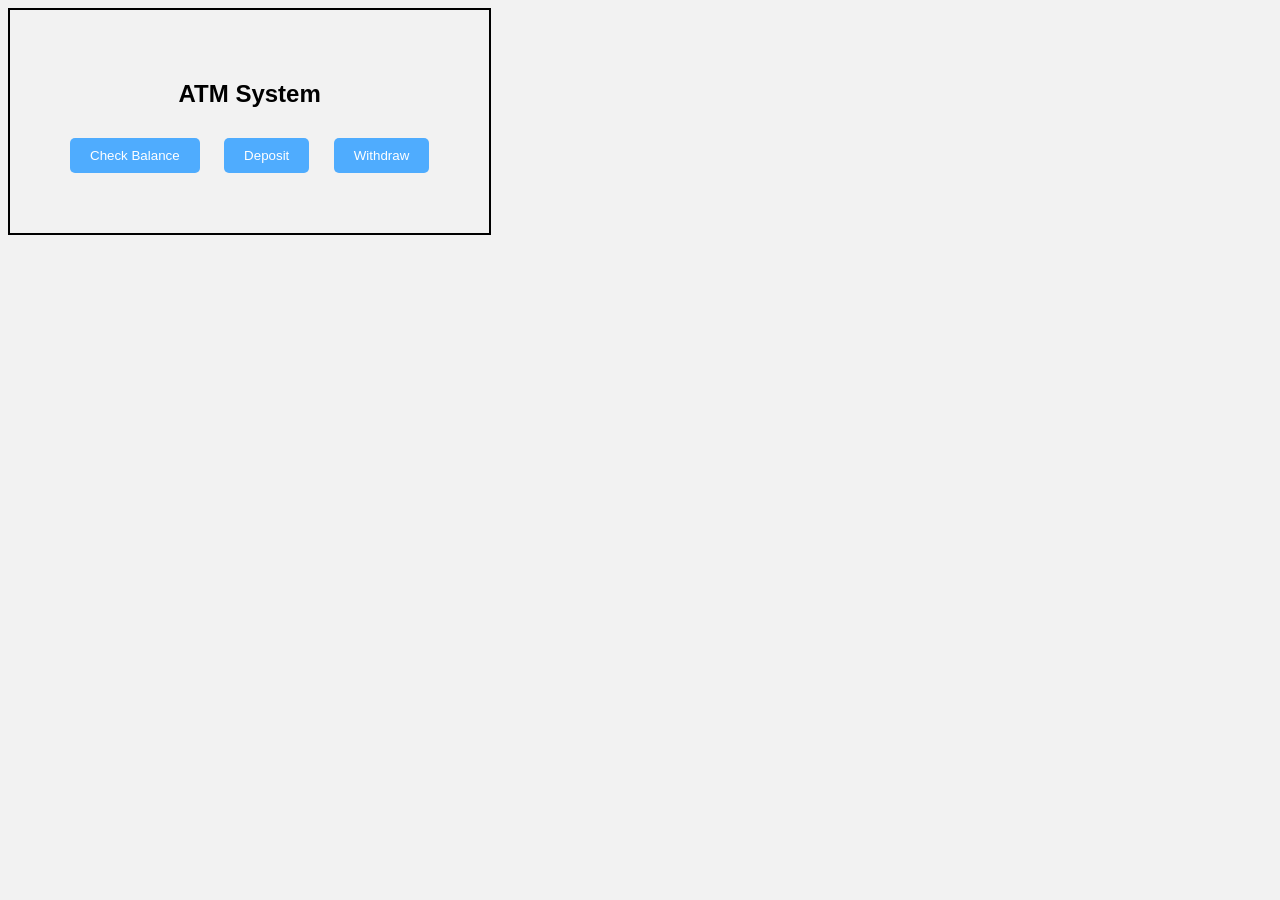
<file: ATM_System/index.html>
<!DOCTYPE html>
<html lang="en">
<head>
    <meta charset="UTF-8">
    <meta name="viewport" content="width=device-width, initial-scale=1.0">
    <title>Document</title>
    <link rel="stylesheet" href="style.css">
</head>
<body>
    <h2>ATM System</h2>
    <a href="balance.html"><button>Check Balance</button></a>
    <a href="deposit.html"><button>Deposit</button></a>
    <a href="withdraw.html"><button>Withdraw</button></a>
</body>
</html>
</file>
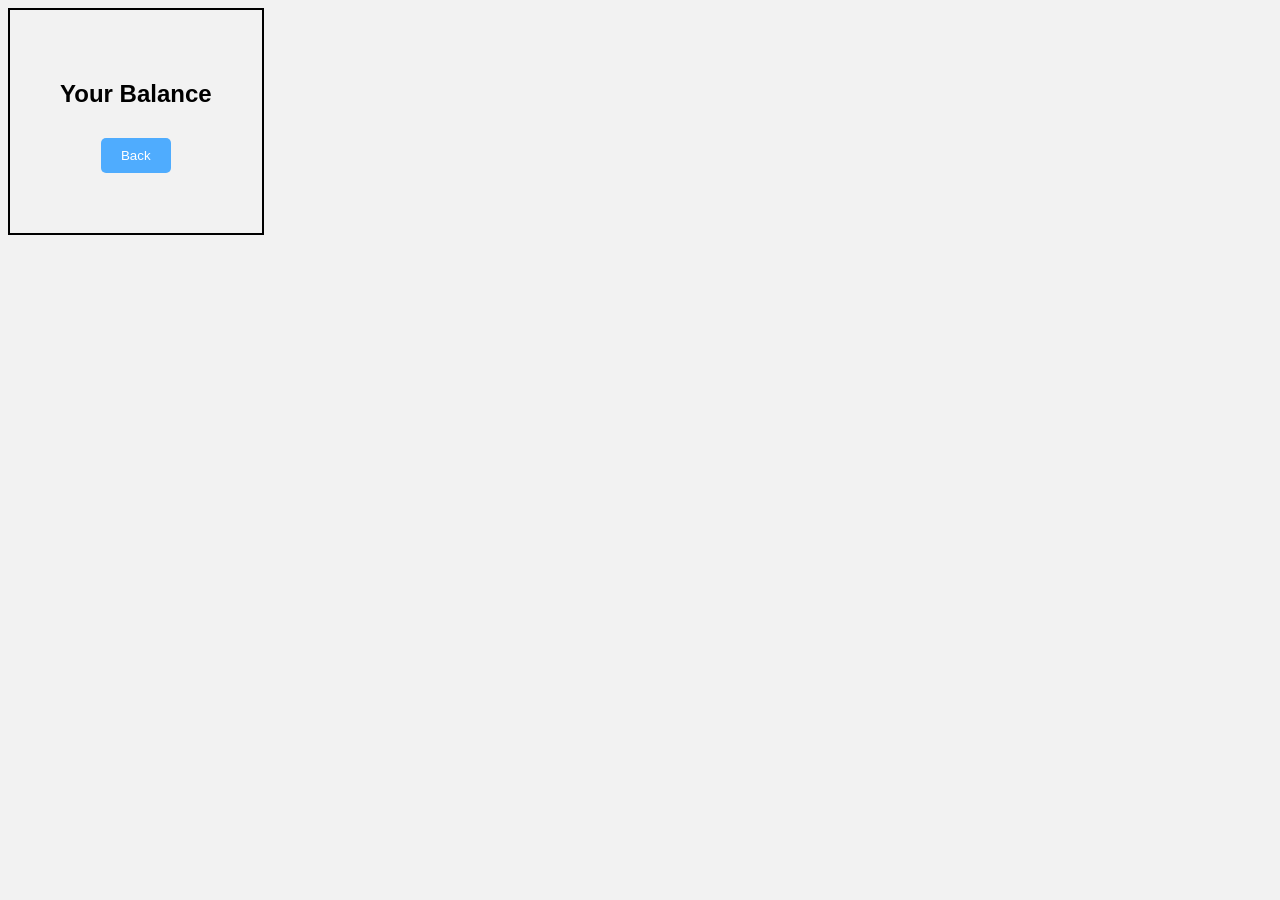
<file: ATM_System/balance.html>
<!DOCTYPE html>
<html lang="en">
<head>
    <meta charset="UTF-8">
    <meta name="viewport" content="width=device-width, initial-scale=1.0">
    <title>Document</title>
    <link rel="stylesheet" href="style.css">
</head>
<body>
    <h2>Your Balance</h2>
    <p></p>
    <a href="index.html"><button>Back</button></a>

    <script>
        let balance = localStorage.getItem("balance")  || 5000;
        document.getElementById("balance").innerText = "" + balance; 
    </script>
</body>
</html>
</file>
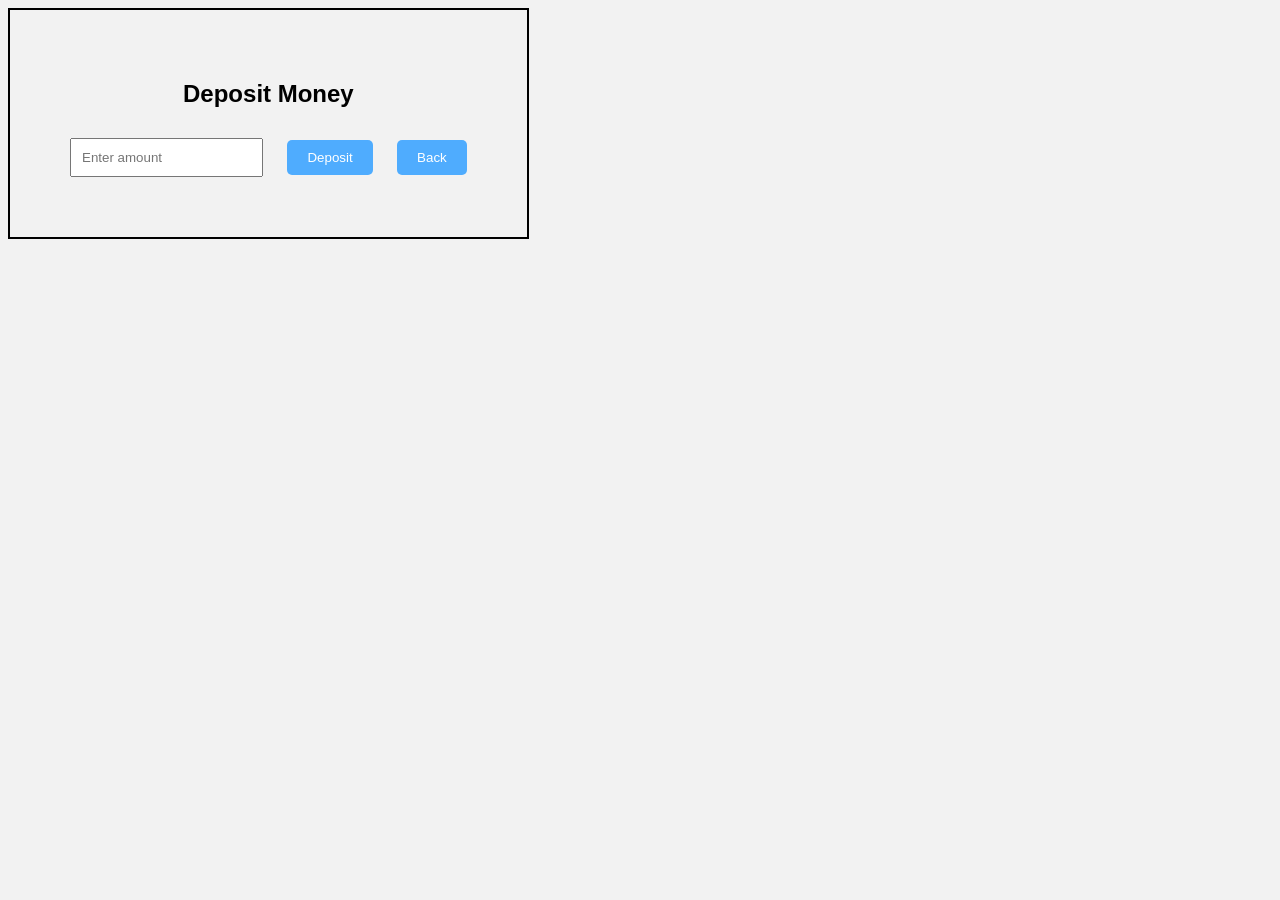
<file: ATM_System/deposit.html>
<!DOCTYPE html>
<html lang="en">
<head>
    <meta charset="UTF-8">
    <meta name="viewport" content="width=device-width, initial-scale=1.0">
    <title>Document</title>
    <link rel="stylesheet" href="style.css">
</head>
<body>
    <h2>Deposit Money</h2>
    <input type="number" name="" id="" placeholder="Enter amount">
    <button onclick="deposite()">Deposit</button>
    <a href="index.html"><button>Back</button></a>

    <script>
        function deposit() {
              let balance = Number(localStorage.getItem("balance")) || 5000;
              let amt = Number(document.getElementById("amount").value);

              if(isNaN(amt) || amt <= 0 ){
                alert("Enter valid amount");
              } else {
                balance += amt;
                localStorage.setItem("balance", balance);
                alert("Deposited successfully");
              }
        }
    </script>
</body>
</html>
</file>
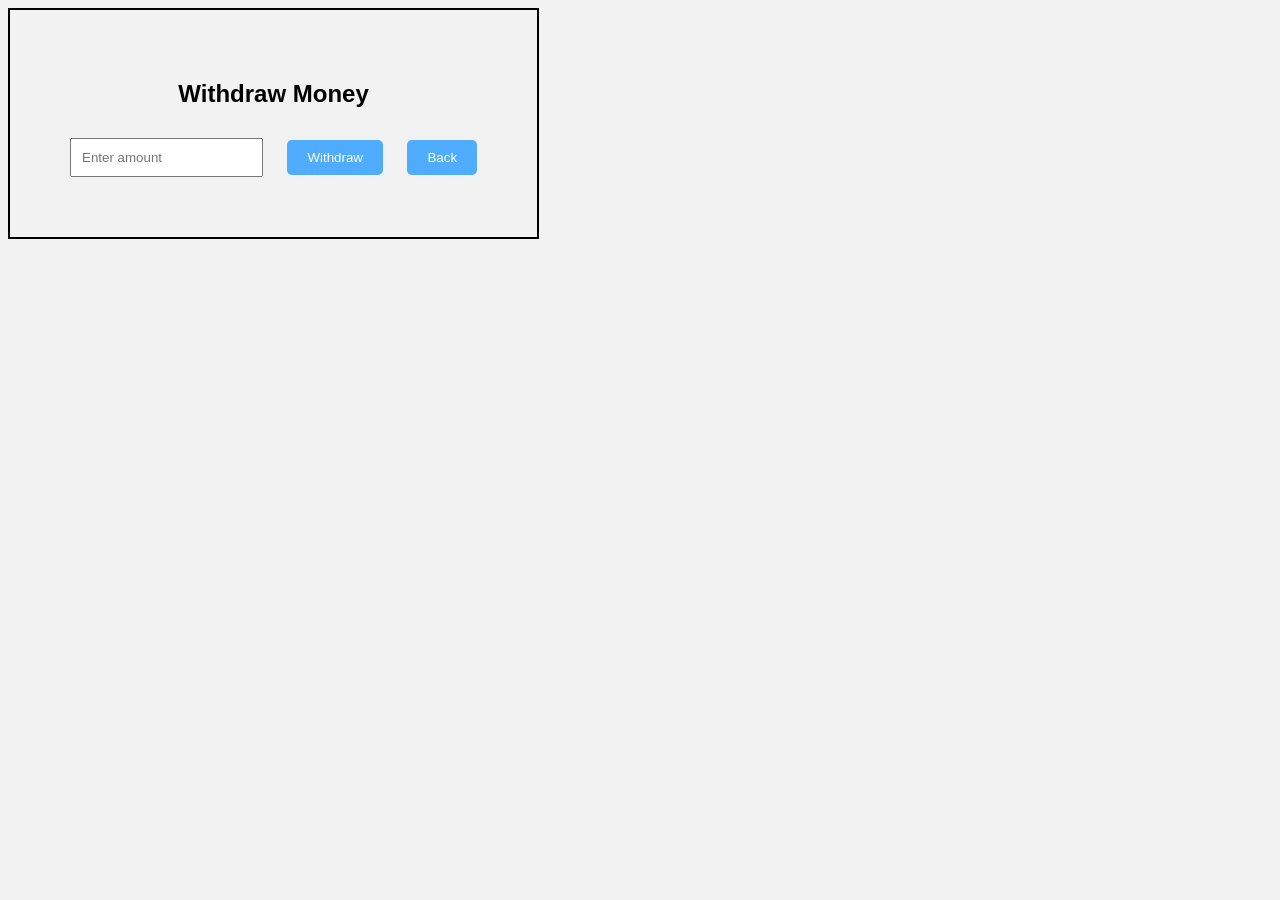
<file: ATM_System/withdraw.html>
<!DOCTYPE html>
<html lang="en">
<head>
    <meta charset="UTF-8">
    <meta name="viewport" content="width=device-width, initial-scale=1.0">
    <title>Document</title>
    <link rel="stylesheet" href="style.css">
</head>
<body>
    <h2>Withdraw Money</h2>
    <input type="number" name="" id="amount" placeholder="Enter amount">
    <button onclick="withdraw()">Withdraw</button>
    <a href="index.html"><button>Back</button></a>

    <script>
        function withdraw() {
            let balance = Number(localStorage.getItem("balance")) || 5000;
            let amt =  Number(document.getElementById("amount").value);

              if(isNaN(amt) || amt <= 0 ){
                alert("Enter valid amount");
              } else if(amt > balance) {
                alert("Insufficient balance")

              } else {
                balance -= amt ;
            localStorage.setItem("balance",balance);
        alert("Withdraw successful");
                  }
        }
    </script>
</body>
</html>
</file>
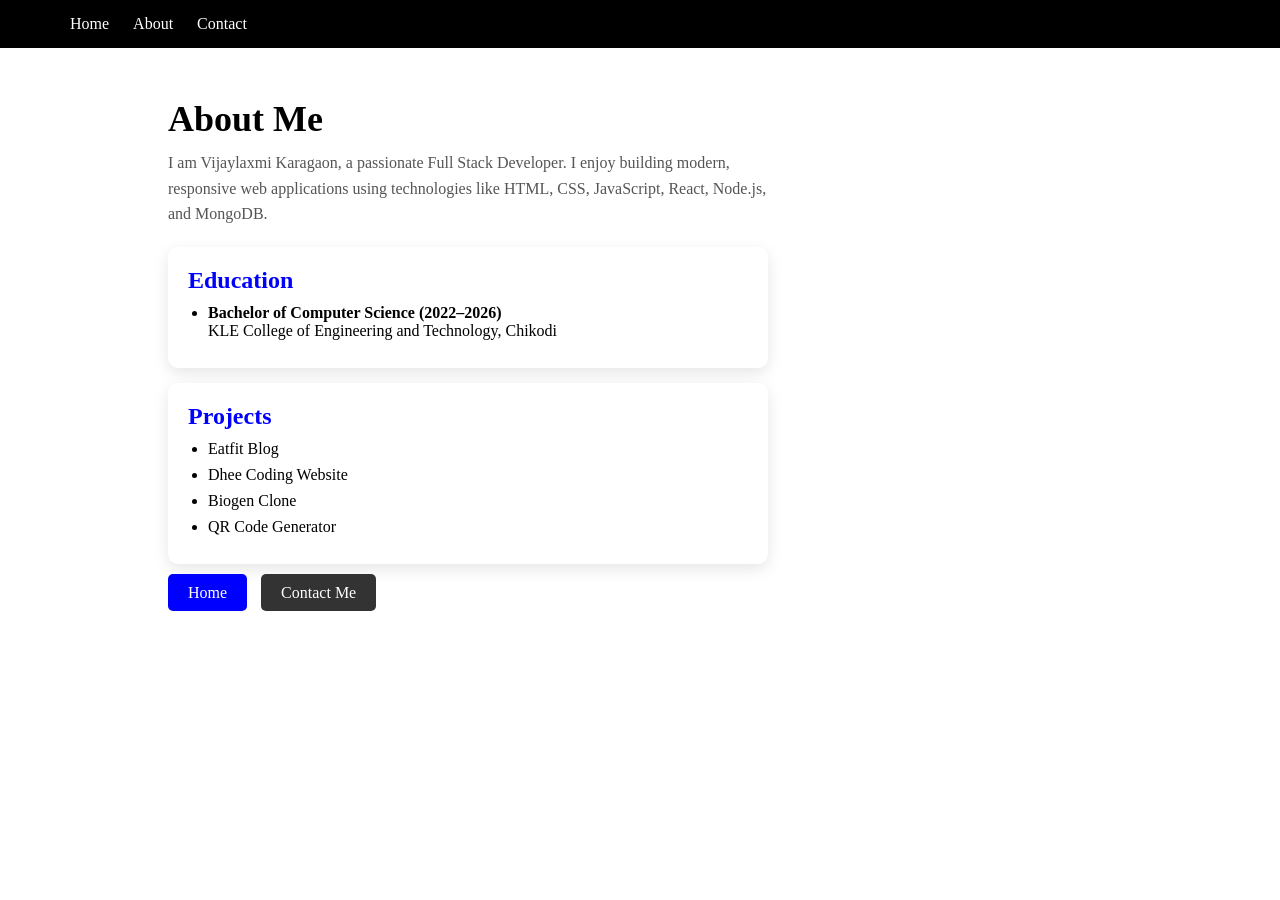
<file: Protfolio/about.html>
<!DOCTYPE html>
<html lang="en">

<head>
    <meta charset="UTF-8">
    <meta name="viewport" content="width=device-width, initial-scale=1.0">
    <title>About Me</title>


    <link href="https://fonts.googleapis.com/css2?family=Poppins:wght@300;500;700&display=swap" rel="stylesheet">

    <link rel="stylesheet" href="about.css">
</head>

<body>
 <div class="nav">
       <div class="nav-links">
            <a href="home1.html">Home</a>
            <a href="about.html">About</a>
            <a href="contact.html">Contact</a>
        </div>
    </div>


    <div class="about">
         <div class="about-container">
            <div class="content">

                <h1>About Me</h1>

                <p>
                    I am Vijaylaxmi Karagaon, a passionate Full Stack Developer.
                    I enjoy building modern, responsive web applications using
                    technologies like HTML, CSS, JavaScript, React, Node.js, and MongoDB.
                </p>


                <div class="card">
                    <h2>Education</h2>
                    <ul>
                        <li>
                            <b>Bachelor of Computer Science (2022–2026)</b><br>
                            KLE College of Engineering and Technology, Chikodi
                        </li>
                    </ul>
                </div>


                <div class="card">
                    <h2>Projects</h2>
                    <ul>
                        <li>Eatfit Blog</li>
                        <li>Dhee Coding Website</li>
                        <li>Biogen Clone</li>
                        <li>QR Code Generator</li>
                    </ul>
                </div>


                <div class="buttons">
                    <a href="home1.html" class="btn">Home</a>
                    <a href="contact.html" class="btn secondary">Contact Me</a>
                </div>

            </div>

        </div>

    </div>

</body>

</html>
</file>
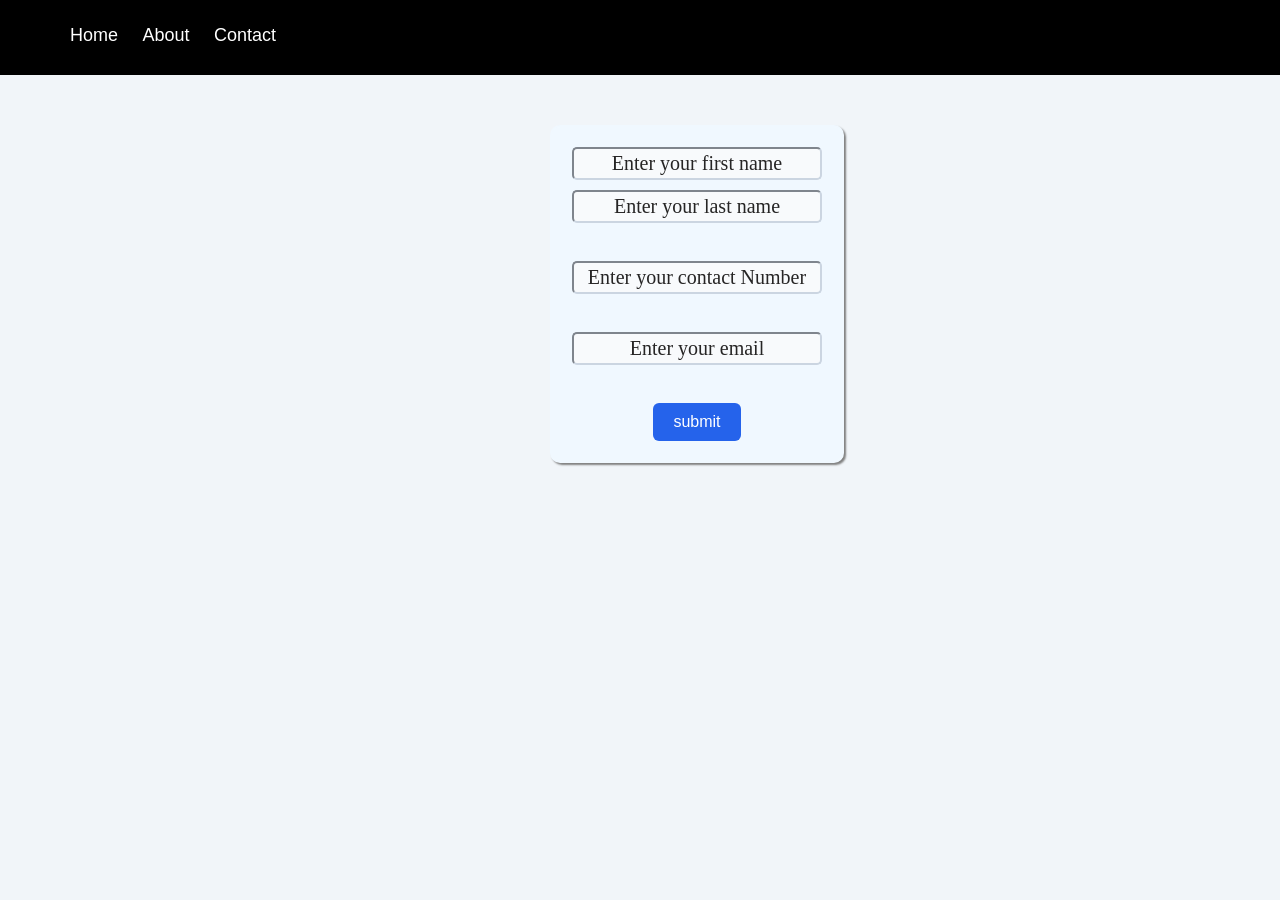
<file: Protfolio/contact.html>
<!DOCTYPE html>
<html lang="en">
<head>
    <meta charset="UTF-8">
    <meta name="viewport" content="width=device-width, initial-scale=1.0">
    <title>Document</title>
    <link rel="stylesheet" href="contact.css">
</head>
<body>
    <div class="nav">
       <div class="nav-links">
            <a href="home1.html">Home</a>
            <a href="about.html">About</a>
            <a href="contact.html">Contact</a>
        </div>
    </div>
    <!-- <div class="contact">
        <h1 class="h1">Email:karagaonvijaylaxmi@gmail.com</h1>
        <h1 class="h1">Contact:6360709303</h1>
</div> -->
    <div class="container">
       
        <div class="inp">
    <input type="text" name="" id="" placeholder="Enter your first name">
    <input type="text" name="" id="" placeholder="Enter your last name"> <br>
    <input type="text" name="" id="" placeholder="Enter your contact Number"> <br>
    <input type="text" name="" id="" placeholder="Enter your email"> <br>
    <button>submit</button>
    </div>
    <div class="cards">
        <!-- <div class="card">
            <h1><span class="n">Thank you for contacting me..!!</span></h1>
        </div> -->
       
    </div>
    </div>
    <script src="contact.js"></script>
</body>
</html>
</file>
<file: ATM_System/style.css>
body {
    font-family: Arial, Helvetica, sans-serif;
    text-align: center;
    background: #f2f2f2;
    padding: 50px;
    border: 2px black solid;
    width: fit-content;
    
}

button {
    padding: 10px 20px;
    margin: 10px;
    border-radius: 10px;
    background: #4facfe;
    border: none;
    color: white;
    border-radius: 5px;
    cursor: pointer;
}

input {
    padding: 10px;
    margin: 10px;
}
</file>
<file: Protfolio/about.css>
* {
  margin: 0;
  padding: 0;
}

body {
  font-family: Cambria, Cochin, Georgia, Times, 'Times New Roman', serif;
  background: white;
}

.nav {
  display: flex;
  justify-content: space-between;
  align-items: center;
  background: black;
  padding: 15px 50px;
}

.logo {
  color: white;
}

.nav-links a {
  color: white;
  text-decoration: none;
  margin-left: 20px;
  transition: 0.3s;
}

.nav-links a:hover {
  color: #00bcd4;
}

.about {
  display: flex;
  justify-content: center;
  align-items: center;
  padding: 50px;
}

.about-container {
  display: flex;
  gap: 40px;
  width: 80%;
  align-items: center;
}

.image img {
  width: 280px;
  border-radius: 20px;
  box-shadow: 0 10px 25px rgba(0, 0, 0, 0.2);
}

.content {
  max-width: 600px;
}

.content h1 {
  font-size: 36px;
  margin-bottom: 10px;
}

.content p {
  color: #555;
  margin-bottom: 20px;
  line-height: 1.6;
}

.card {
  background: white;
  padding: 20px;
  margin-bottom: 15px;
  border-radius: 10px;
  box-shadow: 0 5px 15px rgba(0, 0, 0, 0.1);
}

.card h2 {
  color: blue;
  margin-bottom: 10px;
}

.card ul {
  padding-left: 20px;
}

.card li {
  margin-bottom: 8px;
}

.buttons {
  margin-top: 20px;
}

.btn {
  padding: 10px 20px;
  background: blue;
  color: white;
  text-decoration: none;
  border-radius: 5px;
  margin-right: 10px;
  transition: 0.3s;
}

.btn:hover {
  background: #0056b3;
}

.secondary {
  background: #333;
}

.secondary:hover {
  background: black;
}
</file>
<file: Protfolio/contact.css>
* {
  padding: 0%;
  margin: 0%;
}

body {
  font-family: "Poppins", sans-serif;
  background: #f1f5f9;
}
.nav {
  display: flex;
  justify-content: space-between;
  align-items: center;
  background: black;
  height: 40px;
  padding: 15px 50px;
  padding-bottom:20px;

}
.logo {
  color: white;
}

.nav-links a {
    font-size: 18px;
  color: white;
  text-decoration: none;
  margin-left: 20px;
  transition: 0.3s;
}

.nav-links a:hover {
  color: #00bcd4;
}
/* .contact{
    width: fit-content;
    text-transform: capitalize;
    display: flex;
    padding-top: 20px;
    
    flex-direction: column;
    .h1{
        
        font-size: 20px;
        font-family:Cambria, Cochin, Georgia, Times, 'Times New Roman', serif;
       
        padding: 10px;
        margin-left: 550px;
        justify-content: center;
        
        border-radius: 10px;
    }

} */
.container {
  display: flex;
  border: 2px solid black;
  border: 2px #00bcd4;
  border-radius: 15px;
  /* background-color: white; */
  margin-left: 550px;
  margin-top: 50px;
  flex-direction: column;
  gap: 20px;
  align-items: center;
  justify-content: center;
  width: fit-content;
  .inp {
    border: 2px solid aliceblue;
    box-shadow: 2px 2px 2px grey;
    border-radius: 10px;
    background-color: aliceblue;
    display: flex;
    flex-direction: column;
    align-items: center;
    padding: 20px;
   
    gap: 10px;
    input {
      border-radius: 5px;
      background-color:  #f8fafc;
      border-color: #cbd5e1;
      color: black;
      text-align: center;
      font-size: 20px;
      font-family: Cambria, Cochin, Georgia, Times, 'Times New Roman', serif;
      padding: 3px;
    }
    input::placeholder{
        color: rgb(38, 37, 37);
    }
    input:focus {
  border-color: #3b82f6;
  box-shadow: 0 0 5px rgba(59,130,246,0.5);
}
    button {
     background-color: #2563eb;
  color: white;
  padding: 10px 20px;
  border: none;
  border-radius: 6px;
  cursor: pointer;
  font-size: 16px;
    }
    button:hover{
        background-color: #1d4ed8;
    }
  }
  .cards {
    padding: 10px;
    display: flex;
    flex-wrap: wrap;
    gap: 20px;
    width: 80%;
    .card {
      width: fit-content;
      color: black;
      font-size: 10px;
      text-transform: capitalize;
      font-family: "Times New Roman", Times, serif;
      padding: 5px 10px;
       background: #ffffff;
  padding: 25px;
  border-radius: 12px;
  box-shadow: 0 10px 25px rgba(0,0,0,0.1);
    }
  }
}
</file>
